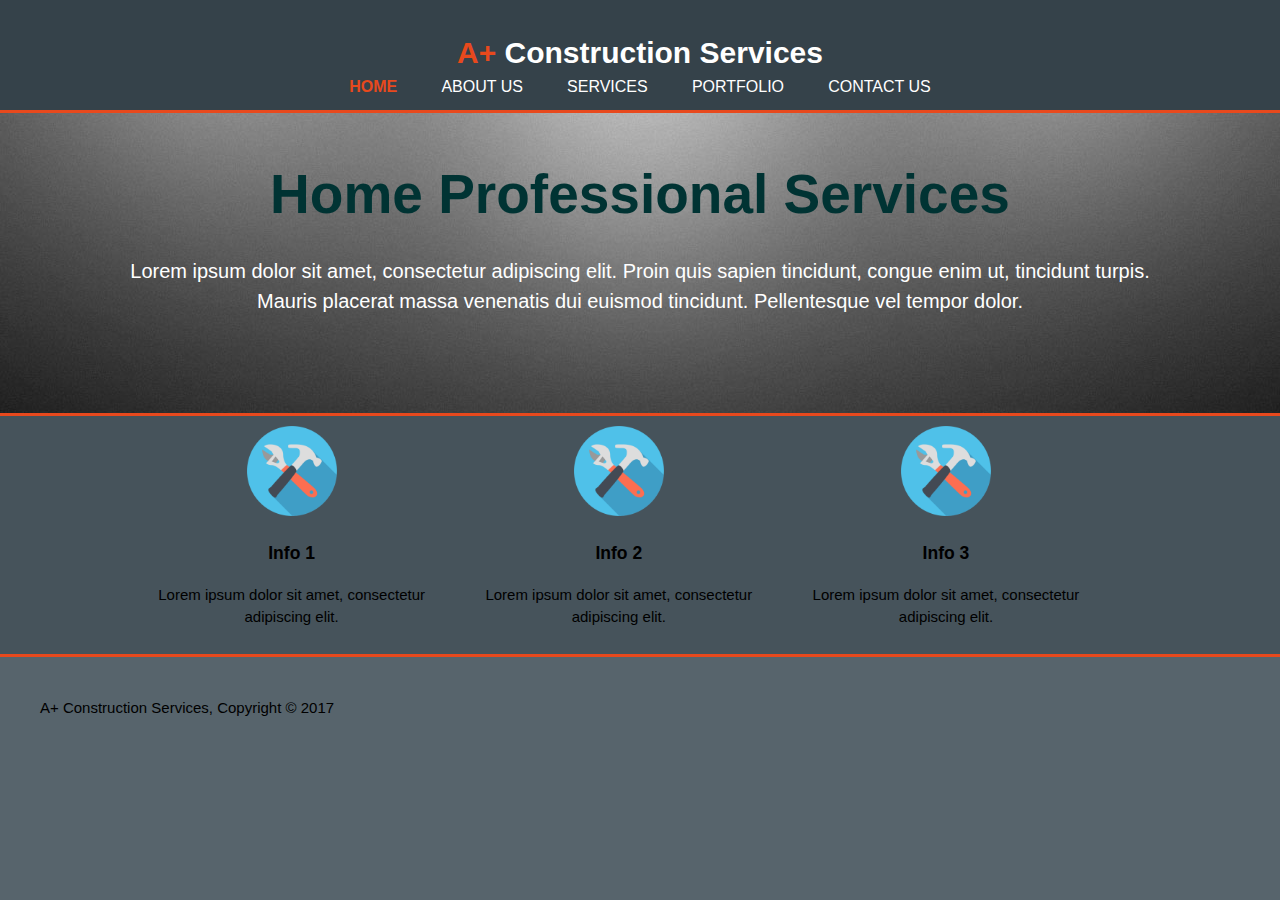
<file: index.html>
<!DOCTYPE html>


<html lang="en-US">

<!--  Header information and meta data   -->

<head>

  <script src="https://ajax.googleapis.com/ajax/libs/jquery/3.1.0/jquery.min.js"></script>
  <script src="./JQUERY/scripts.js"></script>
  <title> A+ Construction Services | Home </title>
  <meta charset="utf-8">
  <meta name="viewport" content="width=device-width" , initial-scale="1.0">
  <meta name="description" contecnt="Affordable and proffesional construction services">
  <meta name="keywords" content="home remodel, construction services, professional carpenter, affordable carpenter, don hogan, A+ Construction Services, A+ construction">
  <meta name="author" content="Tyler Drummond">
  <link rel="stylesheet" href="./CSS/font-awesome.css">
  <link rel="stylesheet" href="./CSS/styles.css">

</head>

<!--  Body   -->

<body>



  <header>



    <div class="container">

      <div id="branding">
        <h1><span class="highlight">A+</span> Construction Services</h1>
      </div>
      <nav>
            <i id="button" class="fa fa-bars" aria-hidden="true"></i>
      </nav>

      <nav id="main-menu">
        <ul>
          <li class="current"><a href="index.html">Home</a></li>
          <li><a href="./HTML/about.html">About Us</a></li>
          <li><a href="./HTML/services.html">Services</a></li>
          <li><a href="./HTML/portfolio.html">Portfolio</a></li>
          <li><a href="./HTML/contact.html">Contact Us</a></li>
        </ul>
      </nav>

    </div>

  </header>


  <section id="showcase">
    <div class="container">
      <h1>Home Professional Services</h1>
      <p>Lorem ipsum dolor sit amet, consectetur adipiscing elit. Proin quis sapien tincidunt, congue enim ut, tincidunt turpis. Mauris placerat massa venenatis dui euismod tincidunt. Pellentesque vel tempor dolor.</p>
    </div>
  </section>


  <section id="boxes">
    <div class="container">
      <div class="box">
        <img src="./IMG/test-icon.png">
        <h3>Info 1</h3>
        <p>Lorem ipsum dolor sit amet, consectetur adipiscing elit.</p>
      </div>
      <div class="box">
        <img src="./IMG/test-icon.png">
        <h3>Info 2</h3>
        <p>Lorem ipsum dolor sit amet, consectetur adipiscing elit.</p>
      </div>
      <div class="box">
        <img src="./IMG/test-icon.png">
        <h3>Info 3</h3>
        <p>Lorem ipsum dolor sit amet, consectetur adipiscing elit.</p>
      </div>
    </div>
  </section>


</body>


<!--  Footer   -->
<footer>
  <p>A+ Construction Services, Copyright &copy; 2017</p>

</footer>


</html>
</file>
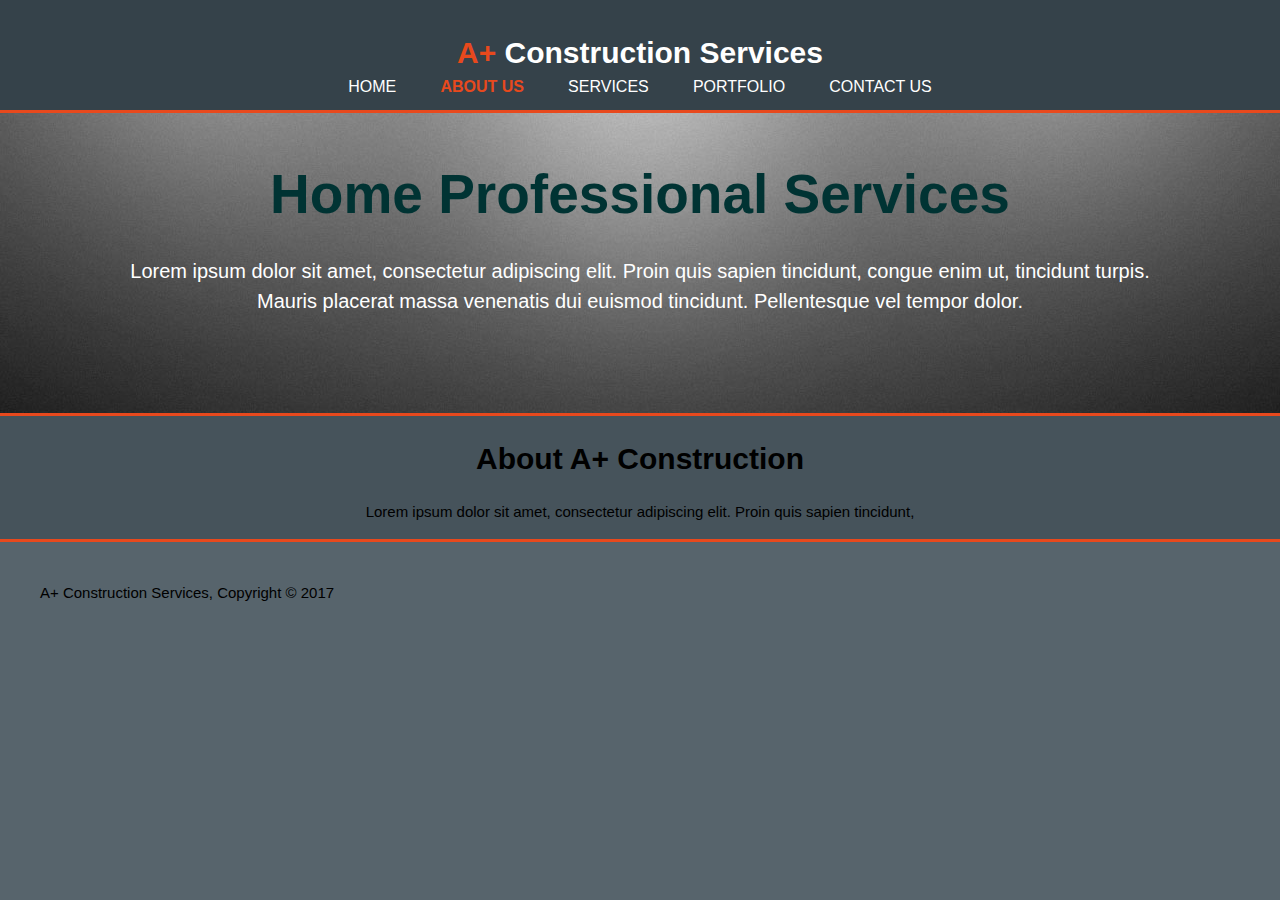
<file: HTML/about.html>
<!DOCTYPE html>


<html lang="en-US">

<!--  Header information and meta data   -->

<head>

  <script src="https://ajax.googleapis.com/ajax/libs/jquery/3.1.0/jquery.min.js"></script>
  <script src="../JQUERY/scripts.js"></script>
  <title> A+ Construction Services | Contact </title>
  <meta charset="utf-8">
  <meta name="viewport" content="width=device-width" , initial-scale="1.0">
  <meta name="description" contecnt="Affordable and proffesional construction services">
  <meta name="keywords" content="home remodel, construction services, professional carpenter, affordable carpenter, don hogan, A+ Construction Services, A+ construction">
  <meta name="author" content="Tyler Drummond">
  <link rel="stylesheet" href="../CSS/font-awesome.css">
  <link rel="stylesheet" href="../CSS/styles.css">

</head>

<!--  Body   -->

<body>



  <header>



    <div class="container">

      <div id="branding">
        <h1><span class="highlight">A+</span> Construction Services</h1>
      </div>
      <nav>
            <i id="button" class="fa fa-bars" aria-hidden="true"></i>
      </nav>

      <nav id="main-menu">
        <ul>
          <li><a href="../index.html">Home</a></li>
          <li class="current"><a href="about.html">About Us</a></li>
          <li><a href="services.html">Services</a></li>
          <li><a href="portfolio.html">Portfolio</a></li>
          <li><a href="contact.html">Contact Us</a></li>
        </ul>
      </nav>

    </div>

  </header>


  <section id="showcase">
    <div class="container">
      <h1>Home Professional Services</h1>
      <p>Lorem ipsum dolor sit amet, consectetur adipiscing elit. Proin quis sapien tincidunt, congue enim ut, tincidunt turpis. Mauris placerat massa venenatis dui euismod tincidunt. Pellentesque vel tempor dolor.</p>
    </div>
  </section>

  <section id="about">
    <div class="container">
      <h1>About A+ Construction</h1>
      <p>Lorem ipsum dolor sit amet, consectetur adipiscing elit. Proin quis sapien tincidunt, </p>
    </div>
  </section>




</body>


<!--  Footer   -->
<footer>
  <p>A+ Construction Services, Copyright &copy; 2017</p>

</footer>


</html>
</file>
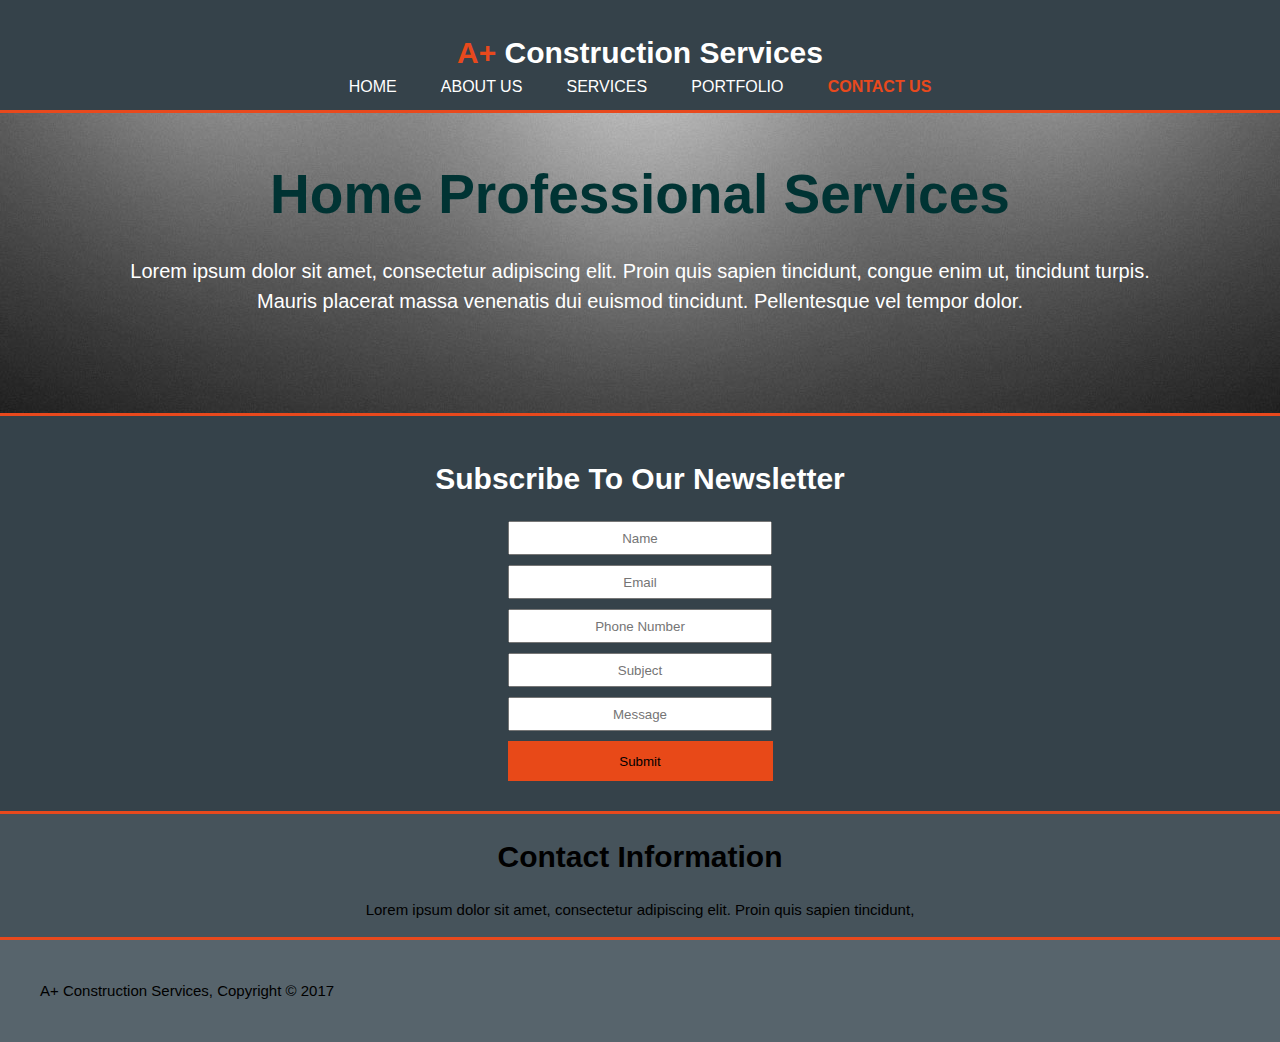
<file: HTML/contact.html>
<!DOCTYPE html>


<html lang="en-US">

<!--  Header information and meta data   -->

<head>

  <script src="https://ajax.googleapis.com/ajax/libs/jquery/3.1.0/jquery.min.js"></script>
  <script src="../JQUERY/scripts.js"></script>
  <title> A+ Construction Services | Contact </title>
  <meta charset="utf-8">
  <meta name="viewport" content="width=device-width" , initial-scale="1.0">
  <meta name="description" contecnt="Affordable and proffesional construction services">
  <meta name="keywords" content="home remodel, construction services, professional carpenter, affordable carpenter, don hogan, A+ Construction Services, A+ construction">
  <meta name="author" content="Tyler Drummond">
  <link rel="stylesheet" href="../CSS/font-awesome.css">
  <link rel="stylesheet" href="../CSS/styles.css">

</head>

<!--  Body   -->

<body>



  <header>



    <div class="container">

      <div id="branding">
        <h1><span class="highlight">A+</span> Construction Services</h1>
      </div>
      <nav>
            <i id="button" class="fa fa-bars" aria-hidden="true"></i>
      </nav>

      <nav id="main-menu">
        <ul>
          <li><a href="../index.html">Home</a></li>
          <li><a href="about.html">About Us</a></li>
          <li><a href="services.html">Services</a></li>
          <li><a href="portfolio.html">Portfolio</a></li>
          <li class="current"><a href="contact.html">Contact Us</a></li>
        </ul>
      </nav>

    </div>

  </header>


  <section id="showcase">
    <div class="container">
      <h1>Home Professional Services</h1>
      <p>Lorem ipsum dolor sit amet, consectetur adipiscing elit. Proin quis sapien tincidunt, congue enim ut, tincidunt turpis. Mauris placerat massa venenatis dui euismod tincidunt. Pellentesque vel tempor dolor.</p>
    </div>
  </section>

  <section id="newsletter">
    <div class="container" id="contact-form">
      <h1>Subscribe To Our Newsletter</h1>
      <form action="../PHP/contact.php">
        <input type="text" placeholder="Name">
        <input type="email" placeholder="Email">
        <input type="tel" placeholder="Phone Number">
        <input type="text" placeholder="Subject">
        <input type="text" placeholder="Message">
        <button type="submit" class="subscribe_button">Submit</button>
      </form>
    </div>
  </section>

  <section id="contact">
    <div class="container">
      <h1>Contact Information</h1>
      <p>Lorem ipsum dolor sit amet, consectetur adipiscing elit. Proin quis sapien tincidunt, </p>
    </div>
  </section>




</body>


<!--  Footer   -->
<footer>
  <p>A+ Construction Services, Copyright &copy; 2017</p>

</footer>


</html>
</file>
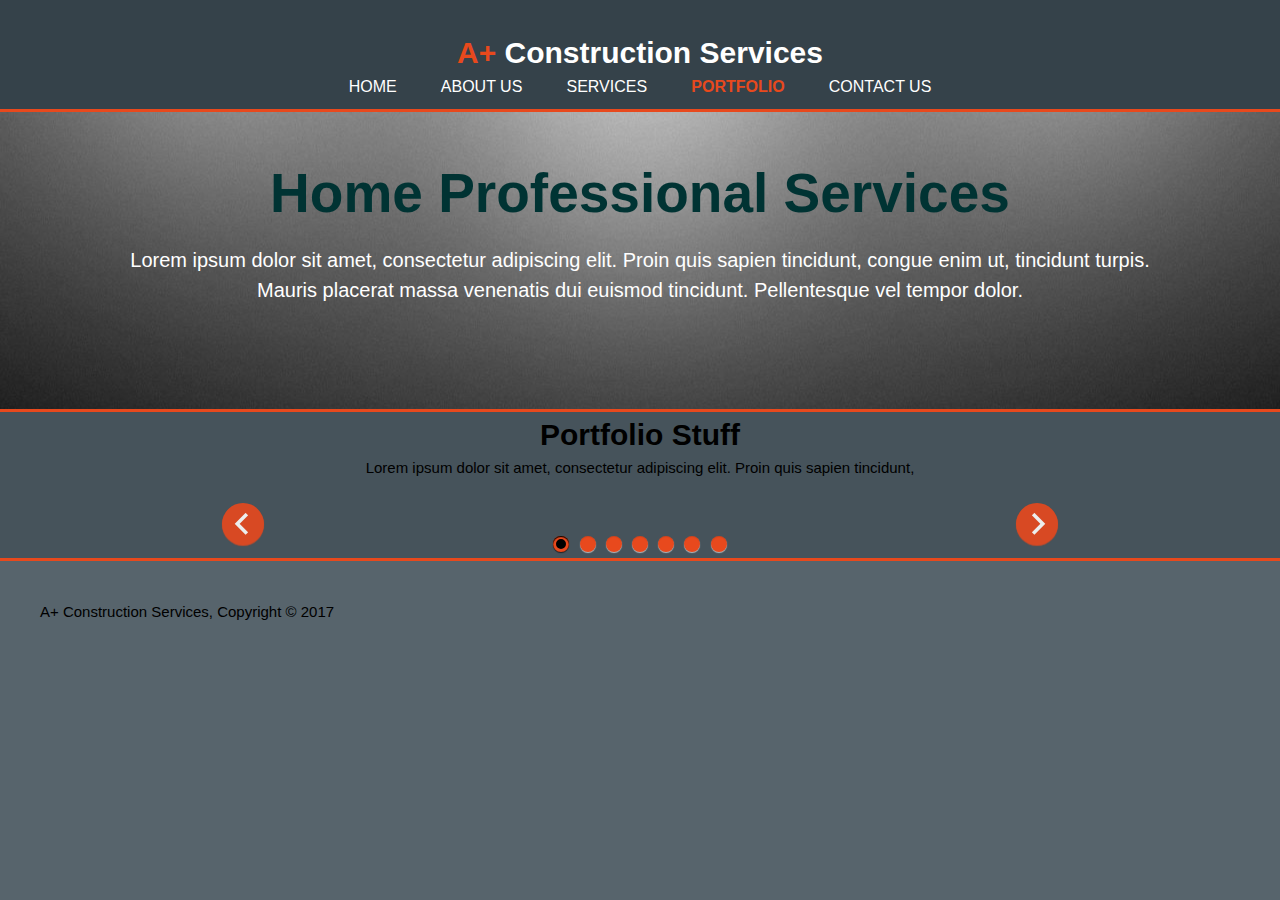
<file: HTML/portfolio.html>
<!DOCTYPE html>


<html lang="en-US">

<!--  Header information and meta data   -->

<head>


  <script src="https://ajax.googleapis.com/ajax/libs/jquery/3.1.0/jquery.min.js"></script>
  <title> A+ Construction Services | Contact </title>
  <meta charset="utf-8">
  <meta name="viewport" content="width=device-width" , initial-scale="1.0">
  <meta name="description" contecnt="Affordable and proffesional construction services">
  <meta name="keywords" content="home remodel, construction services, professional carpenter, affordable carpenter, don hogan, A+ Construction Services, A+ construction">
  <meta name="author" content="Tyler Drummond">
  <link rel="stylesheet" href="../CSS/font-awesome.css">
  <link rel="stylesheet" href="../CSS/styles.css">
  <link rel="stylesheet" type="text/css" href="../CSS/demo.css" />
  <link rel="stylesheet" type="text/css" href="../CSS/slicebox.css" />
	<link rel="stylesheet" type="text/css" href="../CSS/custom.css" />


  <script type="text/javascript" src="../JQUERY/modernizr.custom.46884.js"></script>

  <script type="text/javascript" src="../JQUERY/jquery.slicebox.js"></script>
  <script src="../JQUERY/scripts.js"></script>

</head>

<!--  Body   -->

<body>



  <header>



    <div class="container">

      <div id="branding">
        <h1><span class="highlight">A+</span> Construction Services</h1>
      </div>
      <nav>
            <i id="button" class="fa fa-bars" aria-hidden="true"></i>
      </nav>

      <nav id="main-menu">
        <ul>
          <li><a href="../index.html">Home</a></li>
          <li><a href="about.html">About Us</a></li>
          <li><a href="services.html">Services</a></li>
          <li class="current"><a href="portfolio.html">Portfolio</a></li>
          <li><a href="contact.html">Contact Us</a></li>
        </ul>
      </nav>

    </div>

  </header>


  <section id="showcase">
    <div class="container">
      <h1>Home Professional Services</h1>
      <p>Lorem ipsum dolor sit amet, consectetur adipiscing elit. Proin quis sapien tincidunt, congue enim ut, tincidunt turpis. Mauris placerat massa venenatis dui euismod tincidunt. Pellentesque vel tempor dolor.</p>
    </div>
  </section>

  <section id="portfolio">
    <div class="container">
      <h1>Portfolio Stuff</h1>
      <p>Lorem ipsum dolor sit amet, consectetur adipiscing elit. Proin quis sapien tincidunt, </p>
    </div>

  <div class="container">

			<div class="wrapper">

				<ul id="sb-slider" class="sb-slider">
					<li>
						<a href="http://www.flickr.com/photos/strupler/2969141180" target="_blank"><img src="../IMG/port1.jpg" alt="image1"/></a>
						<div class="sb-description">
							<h3>Description 1</h3>
						</div>
					</li>
					<li>
						<a href="http://www.flickr.com/photos/strupler/2968268187" target="_blank"><img src="../IMG/port2.jpg" alt="image2"/></a>
						<div class="sb-description">
							<h3>Description 2</h3>
						</div>
					</li>
					<li>
						<a href="http://www.flickr.com/photos/strupler/2968114825" target="_blank"><img src="../IMG/port3.jpg" alt="image3"/></a>
						<div class="sb-description">
							<h3>Description 3</h3>
						</div>
					</li>
					<li>
						<a href="http://www.flickr.com/photos/strupler/2968122059" target="_blank"><img src="../IMG/port4.jpg" alt="image4"/></a>
						<div class="sb-description">
							<h3>Description 4</h3>
						</div>
					</li>
          <li>
						<a href="http://www.flickr.com/photos/strupler/2968945158" target="_blank"><img src="../IMG/port5.jpg" alt="image7"/></a>
						<div class="sb-description">
							<h3>Description 7</h3>
						</div>
					</li>
					<li>
						<a href="http://www.flickr.com/photos/strupler/2968126177" target="_blank"><img src="../IMG/port6.jpg" alt="image6"/></a>
						<div class="sb-description">
							<h3>Description 6</h3>
						</div>
					</li>
					<li>
						<a href="http://www.flickr.com/photos/strupler/2968945158" target="_blank"><img src="../IMG/port7.jpg" alt="image7"/></a>
						<div class="sb-description">
							<h3>Description 7</h3>
						</div>
					</li>
				</ul>

				<div id="shadow" class="shadow"></div>

				<div id="nav-arrows" class="nav-arrows">
					<a href="#">Next</a>
					<a href="#">Previous</a>
				</div>

				<div id="nav-dots" class="nav-dots">
					<span class="nav-dot-current"></span>
					<span></span>
					<span></span>
					<span></span>
					<span></span>
					<span></span>
					<span></span>
				</div>

			</div><!-- /wrapper -->
		</div>

</section>

    <script type="text/javascript">
    			$(function() {

    				var Page = (function() {

    					var $navArrows = $( '#nav-arrows' ).hide(),
    						$navDots = $( '#nav-dots' ).hide(),
    						$nav = $navDots.children( 'span' ),
    						$shadow = $( '#shadow' ).hide(),
    						slicebox = $( '#sb-slider' ).slicebox( {
    							onReady : function() {

    								$navArrows.show();
    								$navDots.show();
    								$shadow.show();

    							},
    							onBeforeChange : function( pos ) {

    								$nav.removeClass( 'nav-dot-current' );
    								$nav.eq( pos ).addClass( 'nav-dot-current' );

    							}
    						} ),

    						init = function() {

    							initEvents();

    						},
    						initEvents = function() {

    							// add navigation events
    							$navArrows.children( ':first' ).on( 'click', function() {

    								slicebox.next();
    								return false;

    							} );

    							$navArrows.children( ':last' ).on( 'click', function() {

    								slicebox.previous();
    								return false;

    							} );

    							$nav.each( function( i ) {

    								$( this ).on( 'click', function( event ) {

    									var $dot = $( this );

    									if( !slicebox.isActive() ) {

    										$nav.removeClass( 'nav-dot-current' );
    										$dot.addClass( 'nav-dot-current' );

    									}

    									slicebox.jump( i + 1 );
    									return false;

    								} );

    							} );

    						};

    						return { init : init };

    				})();

    				Page.init();

    			});
    		</script>


</body>


<!--  Footer   -->
<footer>

  <p>A+ Construction Services, Copyright &copy; 2017</p>

</footer>


</html>
</file>
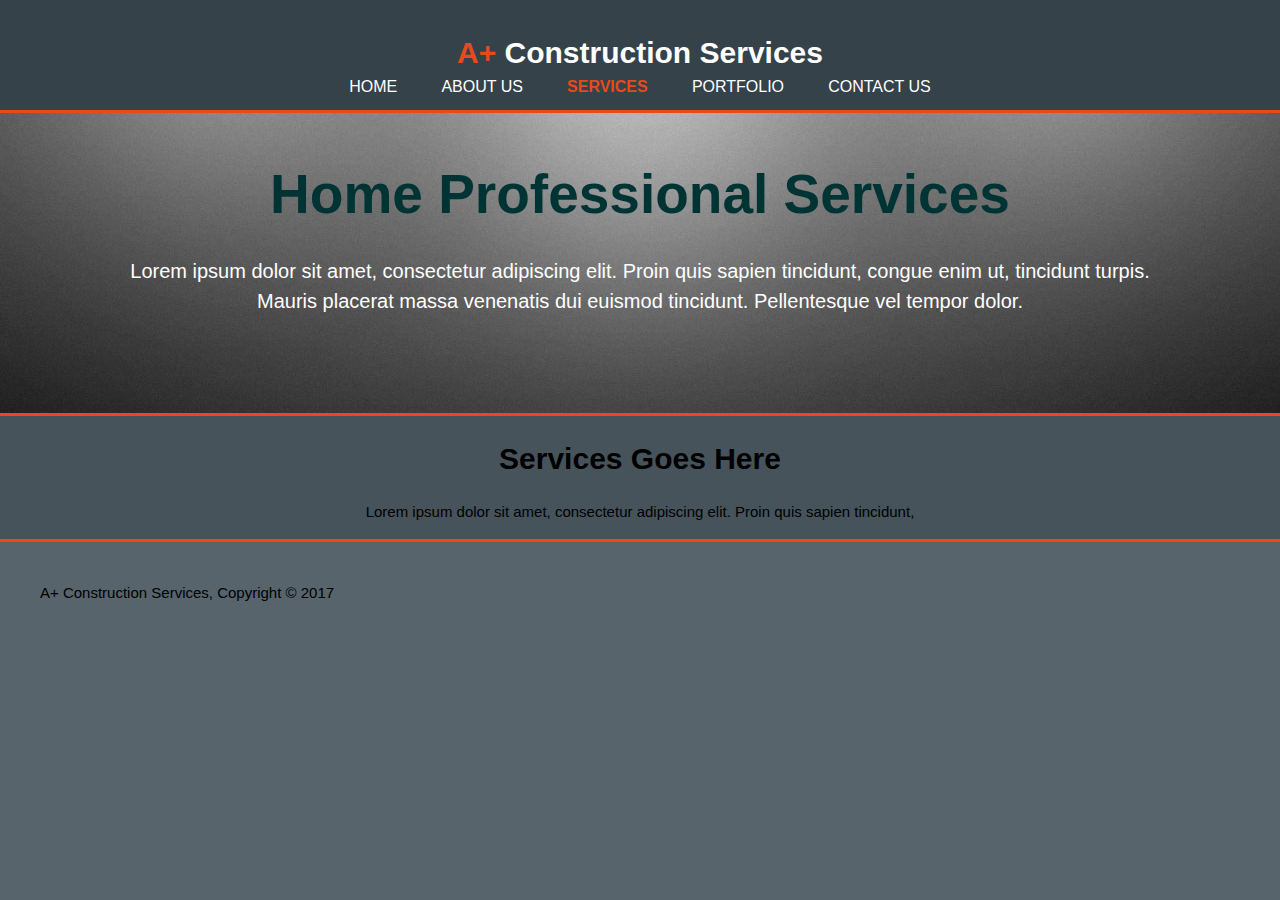
<file: HTML/services.html>
<!DOCTYPE html>


<html lang="en-US">

<!--  Header information and meta data   -->

<head>

  <script src="https://ajax.googleapis.com/ajax/libs/jquery/3.1.0/jquery.min.js"></script>
  <script src="../JQUERY/scripts.js"></script>
  <title> A+ Construction Services | Contact </title>
  <meta charset="utf-8">
  <meta name="viewport" content="width=device-width" , initial-scale="1.0">
  <meta name="description" contecnt="Affordable and proffesional construction services">
  <meta name="keywords" content="home remodel, construction services, professional carpenter, affordable carpenter, don hogan, A+ Construction Services, A+ construction">
  <meta name="author" content="Tyler Drummond">
  <link rel="stylesheet" href="../CSS/font-awesome.css">
  <link rel="stylesheet" href="../CSS/styles.css">

</head>

<!--  Body   -->

<body>



  <header>



    <div class="container">

      <div id="branding">
        <h1><span class="highlight">A+</span> Construction Services</h1>
      </div>
      <nav>
            <i id="button" class="fa fa-bars" aria-hidden="true"></i>
      </nav>

      <nav id="main-menu">
        <ul>
          <li><a href="../index.html">Home</a></li>
          <li><a href="about.html">About Us</a></li>
          <li class="current"><a href="services.html">Services</a></li>
          <li><a href="portfolio.html">Portfolio</a></li>
          <li><a href="contact.html">Contact Us</a></li>
        </ul>
      </nav>

    </div>

  </header>


  <section id="showcase">
    <div class="container">
      <h1>Home Professional Services</h1>
      <p>Lorem ipsum dolor sit amet, consectetur adipiscing elit. Proin quis sapien tincidunt, congue enim ut, tincidunt turpis. Mauris placerat massa venenatis dui euismod tincidunt. Pellentesque vel tempor dolor.</p>
    </div>
  </section>

  <section id="services">
    <div class="container">
      <h1>Services Goes Here</h1>
      <p>Lorem ipsum dolor sit amet, consectetur adipiscing elit. Proin quis sapien tincidunt, </p>
    </div>
  </section>




</body>


<!--  Footer   -->
<footer>
  <p>A+ Construction Services, Copyright &copy; 2017</p>

</footer>


</html>
</file>
<file: CSS/styles.css>
body {
  font-family: Arial, Helvetica, sans-serif;
  font-size: 15px;
  line-height: 1.5;
  padding: 0;
  margin: 0;
  background-color: #57646c;
}


.fa
{
  display: none;
}


/* Global */

.container {
  width: 80%;
  margin: auto;
  overflow: hidden;
}

ul {
  margin: 0;
  padding: 0;
}

p, h1, h3, .container {
  text-align: center;
}

.subscribe_button {
  height: 38px;
  background: #e84918;
  border: none;
  padding: 0 20px 0 20px;
}

/* Header */

header {
  background: #35424a;
  color: #ffffff;
  padding-top: 30px;
  min-height: 70px;
  border-bottom: #e8491d 3px solid;
}

header a {
  color: #ffffff;
  text-decoration: none;
  text-transform: uppercase;
  font-size: 16px;
}

header li {
  float: left;
  display: inline;
  padding: 0 20px 0 20px;
}

header .container #branding {
  float: left;
}

header #branding h1 {
  margin: 0;
}

header nav {
  float: right;
  margin-top: 15px;
}

header .highlight, header .current a {
  color: #e8491d;
  font-weight: bold;
}

header a:hover {
  color: #a14101;
  font-weight: bold;
}

#showcase {
   min-height: 300px;
  background: url('../IMG/showcase.jpg') no-repeat 50%;
  background-color: rgba(0, 0, 0, 0.5);
  text-align: center;
  color: #033;
  border-bottom: #e8491d 3px solid;
}

#showcase h1 {
  margin-top: 100px;
  font-size: 55px;
  margin-bottom: 10px;
}

#showcase p {
  font-size: 20px;
  color: #fff;
}

#newsletter {
  padding: 20px;
  color: #033;
  background: #35424a;
  border-bottom: #e8491d 3px solid;

}

#newsletter h1 {
  float: none;
  color: #fff;
}

#newsletter form {
  float: none;
  margin-top: 10px;
  display: block;
  text-align: center;
}

#newsletter button[type="submit"]
{
  height: 40px;
  width: 265px;
}

#newsletter input[type="email"],
 #newsletter input[type="text"],
 #newsletter input[type="tel"],
 #newsletter button{
  padding: 5px;
  margin: 10px;
  height: 20px;
  width: 250px;
  display: block;
  text-align: center;
  margin-left: auto;
  margin-right: auto;
}


/*  Boxes   */

#boxes, #services, #contact, #portfolio, #about {

  background: #46535b;
  border-bottom: #e8491d 3px solid;
}

#boxes .box {
  float: left;
  text-align: center;
  width: 30%;
  padding: 10px;
}

#boxes .box img
{
  width: 90px;

}

footer, footer p
{
  background: #57646c;
  padding: 20px;
  margin: 0;
  text-align: left;

}



@media(max-width: 1400px){
    header #branding,
    header nav,
    header nav li{
      float: none;
      text-align: center;
      width: 100%;
    }

    header{
      padding-bottom: 10px;
    }

    #showcase h1
    {margin-top: 40px}
}


@media(max-width: 960px){
    #newsletter h1,
    #newsletter form,
    #boxes .box{
      float: none;
      text-align: center;
      width: 100%;
    }

    #showcase h1
    {
      font-size: 40px;

    }

    .fa{
      display: inline-block;
      float: none;
      font-size: 36px;
      text-align: center;
    }

    #main-menu ul li a
    {
      display: block;
      width: 100%;
    }

    #main-menu
    {
      display: none;
    }

    footer, footer p
    {
        text-align: center;
    }

}

@media(max-width: 520px){
    #newsletter button,
    #newsletter input[type="email"],
    #newsletter input[type="text"],
    #newsletter input[type="tel"],
    #newsletter button[type="submit"],
    {
      display: block;
      width: 100%;
      margin-bottom: 5px;
    }
}
</file>
<file: CSS/demo.css>
@import url(http://fonts.googleapis.com/css?family=PT+Sans+Narrow|Volkhov:400italic,700);

*,
*:after,
*:before {
	-webkit-box-sizing: border-box;
	-moz-box-sizing: border-box;
	box-sizing: border-box;
	padding: 0;
	margin: 0;
}

/* Clearfix hack by Nicolas Gallagher: http://nicolasgallagher.com/micro-clearfix-hack/ */
.clearfix:after {
	content: "";
	display: table;
	clear: both;
}


.wrapper {
	position: relative;
	max-width: 840px;
	width: 100%;
	padding: 0 50px;
	margin: 0 auto;
	
}
</file>
<file: CSS/slicebox.css>
/* Slicebox Style */
.sb-slider {
	margin: 10px auto;
	position: relative;
	overflow: hidden;
	width: 100%;
	list-style-type: none;
	padding: 0;
}

.sb-slider li {
	margin: 0;
	padding: 0;
	display: none;
}

.sb-slider li > a {
	outline: none;
}

.sb-slider li > a img {
	border: none;
}

.sb-slider img {
	max-width: 100%;
	display: block;
}

.sb-description {
	padding: 20px;
	bottom: 10px;
	left: 10px;
	right: 10px;
	z-index: 1000;
	position: absolute;
	background: #CBBFAE;
	background: rgba(190,176,155, 0.4);
	border-left: 4px solid rgba(255,255,255,0.7);
	-ms-filter:"progid:DXImageTransform.Microsoft.Alpha(Opacity=0)";
	filter: alpha(opacity=0);
	opacity: 0;
	color: #e8491d;

	-webkit-transition: all 200ms;
	-moz-transition: all 200ms;
	-o-transition: all 200ms;
	-ms-transition: all 200ms;
	transition: all 200ms;
}

.sb-slider li.sb-current .sb-description {
	-ms-filter:"progid:DXImageTransform.Microsoft.Alpha(Opacity=80)";
	filter: alpha(opacity=80);
	opacity: 1;
}

.sb-slider li.sb-current .sb-description:hover {
	-ms-filter:"progid:DXImageTransform.Microsoft.Alpha(Opacity=99)";
	filter: alpha(opacity=99);
	background: rgba(190,176,155, 0.7);
}

.sb-perspective {
	position: relative;
}

.sb-perspective > div {
	position: absolute;

	-webkit-transform-style: preserve-3d;
	-moz-transform-style: preserve-3d;
	-o-transform-style: preserve-3d;
	-ms-transform-style: preserve-3d;
	transform-style: preserve-3d;

	-webkit-backface-visibility : hidden;
	-moz-backface-visibility : hidden;
	-o-backface-visibility : hidden;
	-ms-backface-visibility : hidden;
	backface-visibility : hidden;
}

.sb-side {
	margin: 0;
	display: block;
	position: absolute;

	-moz-backface-visibility : hidden;

	-webkit-transform-style: preserve-3d;
	-moz-transform-style: preserve-3d;
	-o-transform-style: preserve-3d;
	-ms-transform-style: preserve-3d;
	transform-style: preserve-3d;
}
</file>
<file: CSS/custom.css>
.shadow {
	width: 100%;
	height: 168px;
	position: relative;
	margin-top: -110px;
	background: transparent url(../IMG/shadow.png) no-repeat bottom center;
	background-size: 100% 100%; /* stretches it */
	z-index: -1;
	display: none;
}

.sb-description h3 {
	font-size: 20px;
	text-shadow: 1px 1px 1px rgba(0,0,0,0.3);
}

.sb-description h3 a {
	color: #e8491d;
	text-shadow: 0 1px 1px rgba(232,73,29,0.5);
}

.nav-arrows {
	display: none;
}

.nav-arrows a {
	width: 42px;
	height: 42px;
	background: #e8491d url(../IMG/nav.png) no-repeat top left;
	position: absolute;
	top: 50%;
	left: 2px;
	text-indent: -9000px;
	cursor: pointer;
	margin-top: -21px;
	opacity: 0.9;
	border-radius: 50%;
	box-shadow: 0 1px 1px rgba(232,73,29,0.8);
}

.nav-arrows a:first-child{
	left: auto;
	right: 2px;
	background-position: top right;
}

.nav-arrows a:hover {
	opacity: 1;
}

.nav-dots {
	text-align: center;
	position: absolute;
	bottom: -5px;
	height: 30px;
	width: 100%;
	left: 0;
	display: none;
}

.nav-dots span {
	display: inline-block;
	width: 16px;
	height: 16px;
	border-radius: 50%;
	margin: 3px;
	background: #e8491d;
	cursor: pointer;
	box-shadow:
		0 1px 1px rgba(255,255,255,0.6),
		inset 0 1px 1px rgba(0,0,0,0.1);
}

.nav-dots span.nav-dot-current {
	box-shadow:
		0 1px 1px rgba(0,0,0,0.6),
		inset 0 1px 1px rgba(0,0,0,1),
		inset 0 0 0 3px #e8491d,
		inset 0 0 0 10px #000;
}

.nav-options {
	width: 70px;
	height: 30px;
	position: absolute;
	right: 70px;
	bottom: 0px;
	display: none;
}

.nav-options span {
	width: 30px;
	height: 30px;
	background: #e8491d url(../IMG/options.png) no-repeat top left;
	text-indent: -9000px;
	cursor: pointer;
	opacity: 0.7;
	display: inline-block;
	border-radius: 50%;
}

.nav-options span:first-child{
	background-position: -30px 0px;
	margin-right: 3px;
}

.nav-options span:hover {
	opacity: 1;
}

.sb-description
{
	border: none;
}
</file>
